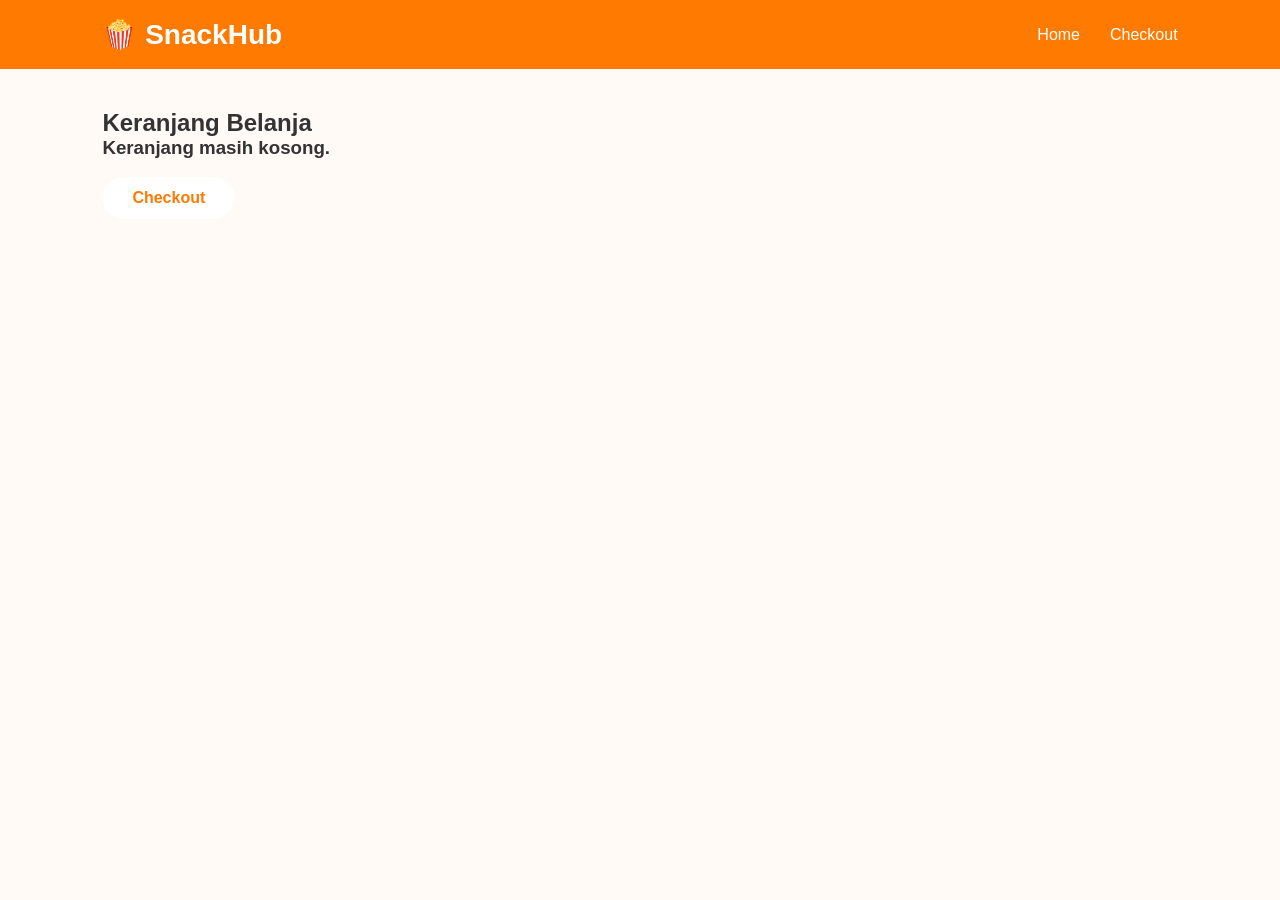
<file: cart.html>
<!DOCTYPE html>
<html lang="id">
<head>
    <meta charset="UTF-8">
    <meta name="viewport" content="width=device-width, initial-scale=1.0">
    <title>Keranjang | SnackHub</title>

    <link rel="stylesheet" href="css/style.css">
    <!-- Google Analytics Dummy -->
<script>
console.log("Google Analytics Dummy Aktif");
</script>
</head>
<body>

<header>

<nav class="navbar">

<h2 class="logo">🍿 SnackHub</h2>

<ul class="nav-links">

<li><a href="index.html">Home</a></li>

<li><a href="checkout.html">Checkout</a></li>

</ul>

</nav>

</header>

<section style="padding:40px 8%;">

<h2>Keranjang Belanja</h2>

<div id="cart-items"></div>

<h2 id="total"></h2>

<br>

<a href="checkout.html" class="btn">
Checkout
</a>

</section>

<script src="js/cart.js"></script>

</body>
</html>
</file>
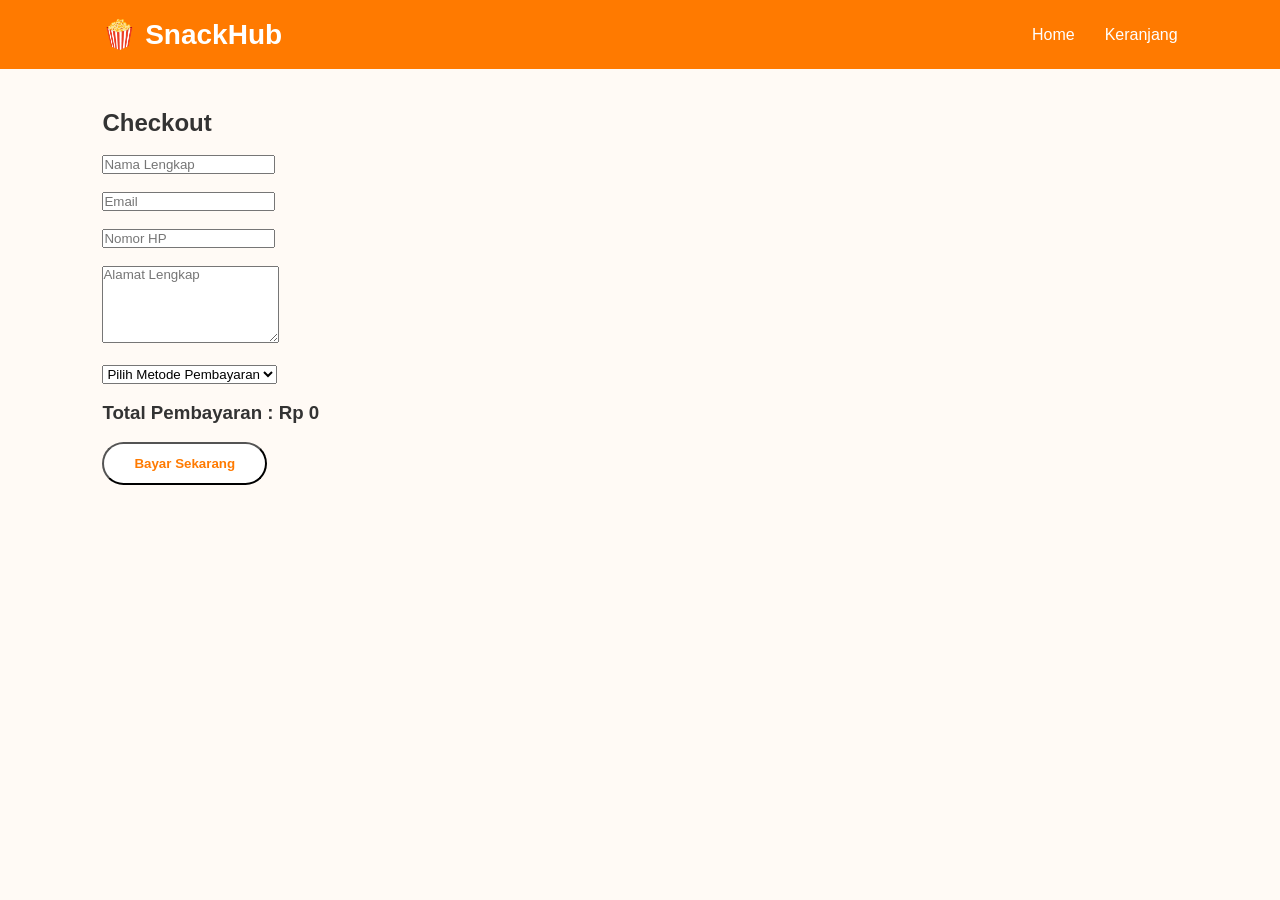
<file: checkout.html>
<!DOCTYPE html>
<html lang="id">
<head>
    <meta charset="UTF-8">
    <meta name="viewport" content="width=device-width, initial-scale=1.0">
    <title>Checkout | SnackHub</title>

    <link rel="stylesheet" href="css/style.css">
    <!-- Google Analytics Dummy -->
<script>
console.log("Google Analytics Dummy Aktif");
</script>
</head>
<body>

<header>
    <nav class="navbar">
        <h2 class="logo">🍿 SnackHub</h2>

        <ul class="nav-links">
            <li><a href="index.html">Home</a></li>
            <li><a href="cart.html">Keranjang</a></li>
        </ul>
    </nav>
</header>

<section style="padding:40px 8%;">

    <h2>Checkout</h2>

    <br>

    <form id="checkout-form">

        <input
            type="text"
            id="name"
            placeholder="Nama Lengkap"
            required
        >

        <br><br>

        <input
            type="email"
            id="email"
            placeholder="Email"
            required
        >

        <br><br>

        <input
            type="tel"
            id="phone"
            placeholder="Nomor HP"
            required
        >

        <br><br>

        <textarea
            id="address"
            placeholder="Alamat Lengkap"
            rows="5"
            required
        ></textarea>

        <br><br>

        <select id="payment" required>

            <option value="">Pilih Metode Pembayaran</option>

            <option>Transfer Bank</option>

            <option>E-Wallet</option>

            <option>COD</option>

        </select>

        <br><br>

        <h3 id="checkout-total"></h3>

        <br>

        <button class="btn">
            Bayar Sekarang
        </button>

    </form>

</section>

<script src="js/checkout.js"></script>

</body>
</html>
</file>
<file: css/style.css>
/* =========================
   RESET
========================= */

*{
    margin:0;
    padding:0;
    box-sizing:border-box;
    font-family:'Poppins', sans-serif;
}

body{
    background:#fffaf5;
    color:#333;
}

/* =========================
   NAVBAR
========================= */

.navbar{
    display:flex;
    justify-content:space-between;
    align-items:center;
    padding:18px 8%;
    background:#ff7a00;
    color:white;
    position:sticky;
    top:0;
    z-index:1000;
}

.logo{
    font-size:28px;
    font-weight:bold;
}

.nav-links{
    display:flex;
    list-style:none;
    gap:30px;
}

.nav-links a{
    color:white;
    text-decoration:none;
    font-weight:500;
    transition:.3s;
}

.nav-links a:hover{
    color:#ffe4b5;
}

/* =========================
   HERO
========================= */

.hero{
    height:420px;
    display:flex;
    justify-content:center;
    align-items:center;
    text-align:center;
    padding:20px;
    background:linear-gradient(
        rgba(255,122,0,.85),
        rgba(255,145,0,.85)
    ),
    url("https://images.unsplash.com/photo-1509440159596-0249088772ff?auto=format&fit=crop&w=1200&q=80");
    background-size:cover;
    background-position:center;
    color:white;
}

.hero h1{
    font-size:48px;
    margin-bottom:15px;
}

.hero p{
    font-size:18px;
    margin-bottom:25px;
}

.btn{
    display:inline-block;
    padding:12px 30px;
    background:white;
    color:#ff7a00;
    text-decoration:none;
    border-radius:50px;
    font-weight:bold;
    transition:.3s;
}

.btn:hover{
    background:#333;
    color:white;
}

/* =========================
   SEARCH
========================= */

.search-section{
    display:flex;
    justify-content:center;
    gap:15px;
    padding:35px 20px;
    flex-wrap:wrap;
}

.search-section input,
.search-section select{
    padding:12px;
    width:280px;
    border:1px solid #ddd;
    border-radius:10px;
    font-size:15px;
}

/* =========================
   JUDUL
========================= */

.section-title{
    text-align:center;
    margin-bottom:35px;
    font-size:34px;
    color:#ff7a00;
}

/* =========================
   PRODUK
========================= */

.products{
    display:grid;
    grid-template-columns:repeat(auto-fit,minmax(250px,1fr));
    gap:25px;
    padding:20px 8% 60px;
}

.product-card{
    background:white;
    border-radius:15px;
    overflow:hidden;
    box-shadow:0 5px 15px rgba(0,0,0,.08);
    transition:.3s;
}

.product-card:hover{
    transform:translateY(-8px);
}

.product-card img{
    width:100%;
    height:220px;
    object-fit:cover;
}

.product-info{
    padding:18px;
}

.product-info h3{
    margin-bottom:10px;
}

.price{
    color:#ff7a00;
    font-size:20px;
    font-weight:bold;
    margin:10px 0;
}

.category{
    color:gray;
    font-size:14px;
    margin-bottom:15px;
}

.product-info button{
    width:100%;
    padding:12px;
    border:none;
    border-radius:8px;
    background:#ff7a00;
    color:white;
    cursor:pointer;
    transition:.3s;
    font-size:15px;
}

.product-info button:hover{
    background:#e56700;
}

/* =========================
   FOOTER
========================= */

footer{
    background:#333;
    color:white;
    text-align:center;
    padding:25px;
    margin-top:40px;
}
/* =========================
   MODAL DETAIL
========================= */

.modal {
    display: none;
    position: fixed;
    z-index: 9999;
    left: 0;
    top: 0;
    width: 100%;
    height: 100%;
    background: rgba(0, 0, 0, 0.5);
}

.modal-content {
    background: #fff;
    width: 90%;
    max-width: 500px;
    margin: 60px auto;
    padding: 25px;
    border-radius: 15px;
    text-align: center;
    position: relative;
}

.modal-content img {
    width: 250px;
    height: 250px;
    object-fit: cover;
    border-radius: 10px;
    margin-bottom: 20px;
}

.close {
    position: absolute;
    top: 15px;
    right: 20px;
    font-size: 30px;
    cursor: pointer;
    font-weight: bold;
}

#modal-price {
    color: #ff7a00;
    font-size: 22px;
    font-weight: bold;
    margin: 15px 0;
}

#modal-description {
    margin-bottom: 20px;
}
.product-card{
    position: relative;
}

.badge{
    position:absolute;
    top:10px;
    left:10px;
    background:#ef4444;
    color:white;
    padding:5px 10px;
    border-radius:8px;
    font-size:12px;
    font-weight:bold;
}
*{
    font-family: 'Outfit', sans-serif;
}
</file>
